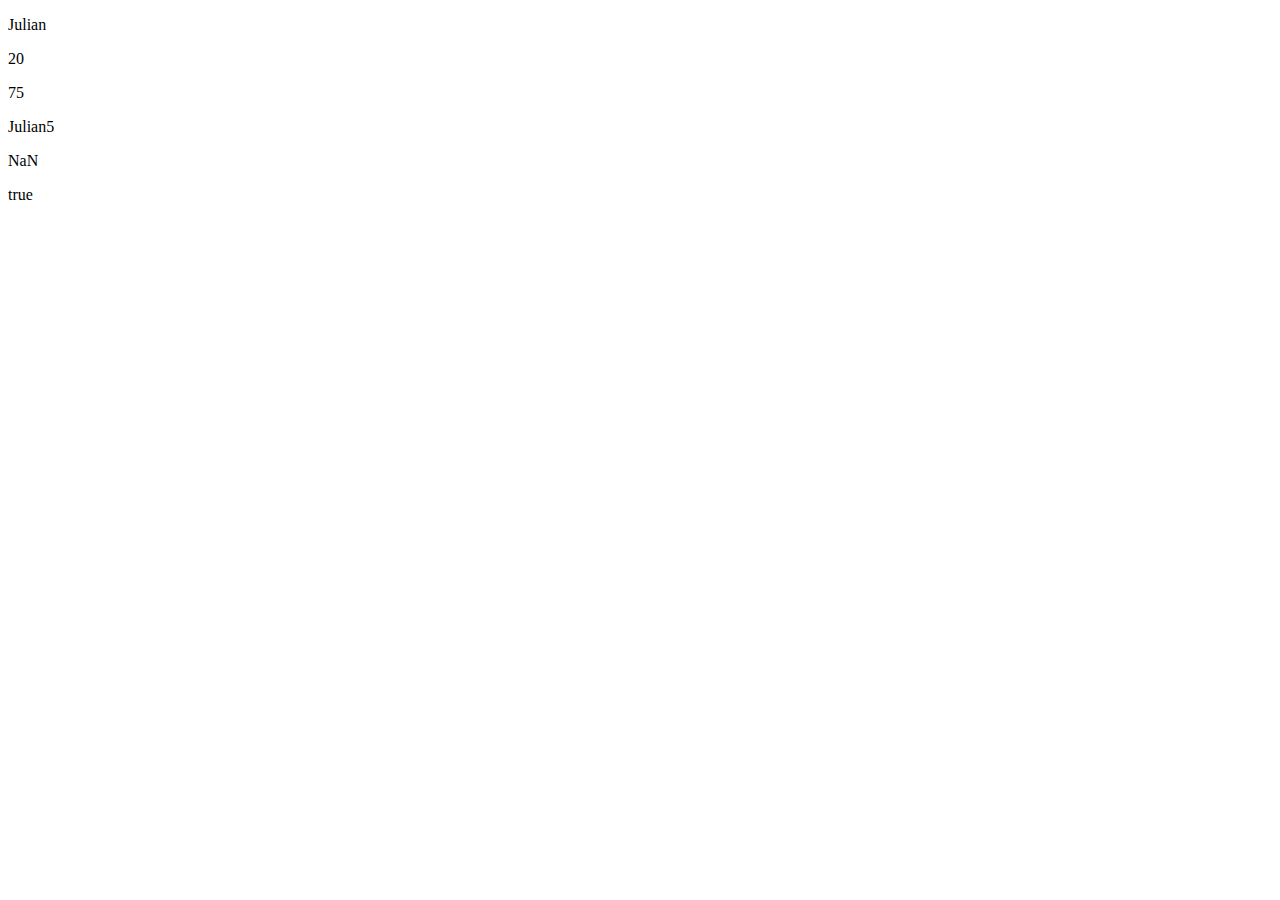
<file: Chapter2Project/index.html>
<!-- Julian French -->
<!-- 3/6/2025 -->
<!DOCTYPE html>
<html lang="en">
<head>
  <meta charset="UTF-8">
  <meta name="viewport" content="width=device-width, initial-scale=1.0">
  <title>Document</title>
</head>
<body>
  <p id="p1">Johnson County Community College</p>
  <p id="p2">Johnson County Community College</p>
  <p id="p3">Johnson County Community College</p>
  <p id="p4">Johnson County Community College</p>
  <p id="p5">Johnson County Community College</p>
  <p id="p6">Johnson County Community College</p>

  <script src="project2.js"></script>
</body>
</html>
</file>
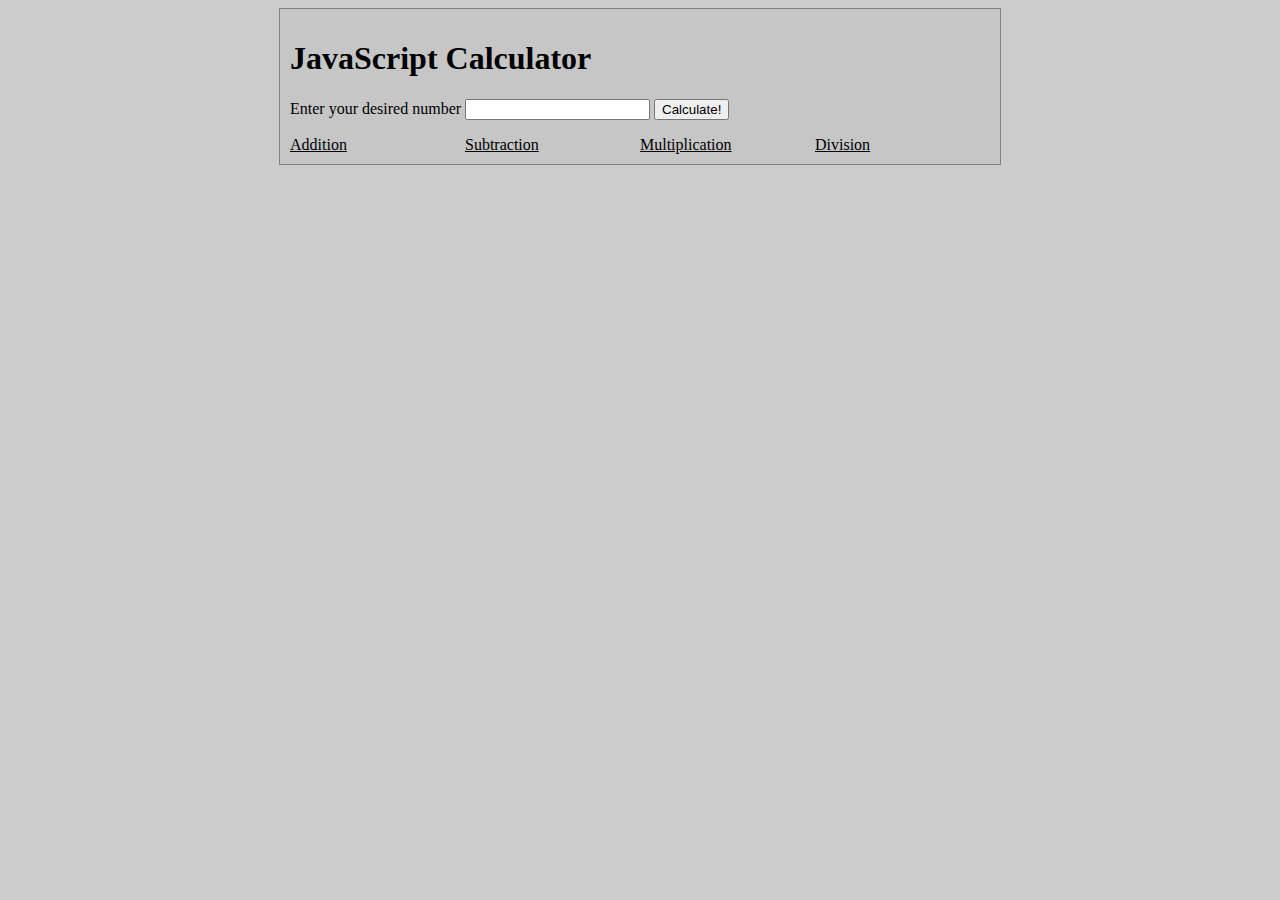
<file: FinalExam/index.html>
<!-- Julian French -->
<!-- 4/24/2025 -->

<!DOCTYPE html>
<html lang="en">
<head>
  <meta charset="UTF-8">
  <meta name="viewport" content="width=device-width, initial-scale=1.0">
  <title>jfrenc13 - Final Exam</title>
  <link rel="stylesheet" href="style.css">
</head>
<body>
  <div id="wrap">
    <h1>JavaScript Calculator</h1>
    <label for="num">Enter your desired number</label>
    <input type="number" id="num" />
    <button id="calculate">Calculate!</button>
    <div id="flex">
      <div>
        <p class="header" id="addition">Addition</p>
      </div>
      <div>
        <p class="header" id="subtraction">Subtraction</p>
      </div>
      <div>
        <p class="header" id="multiplication">Multiplication</p>
      </div>
      <div>
        <p class="header" id="division">Division</p>
      </div>
    </div>
  </div>

  <script src="index.js"></script>
</body>
</html>
</file>
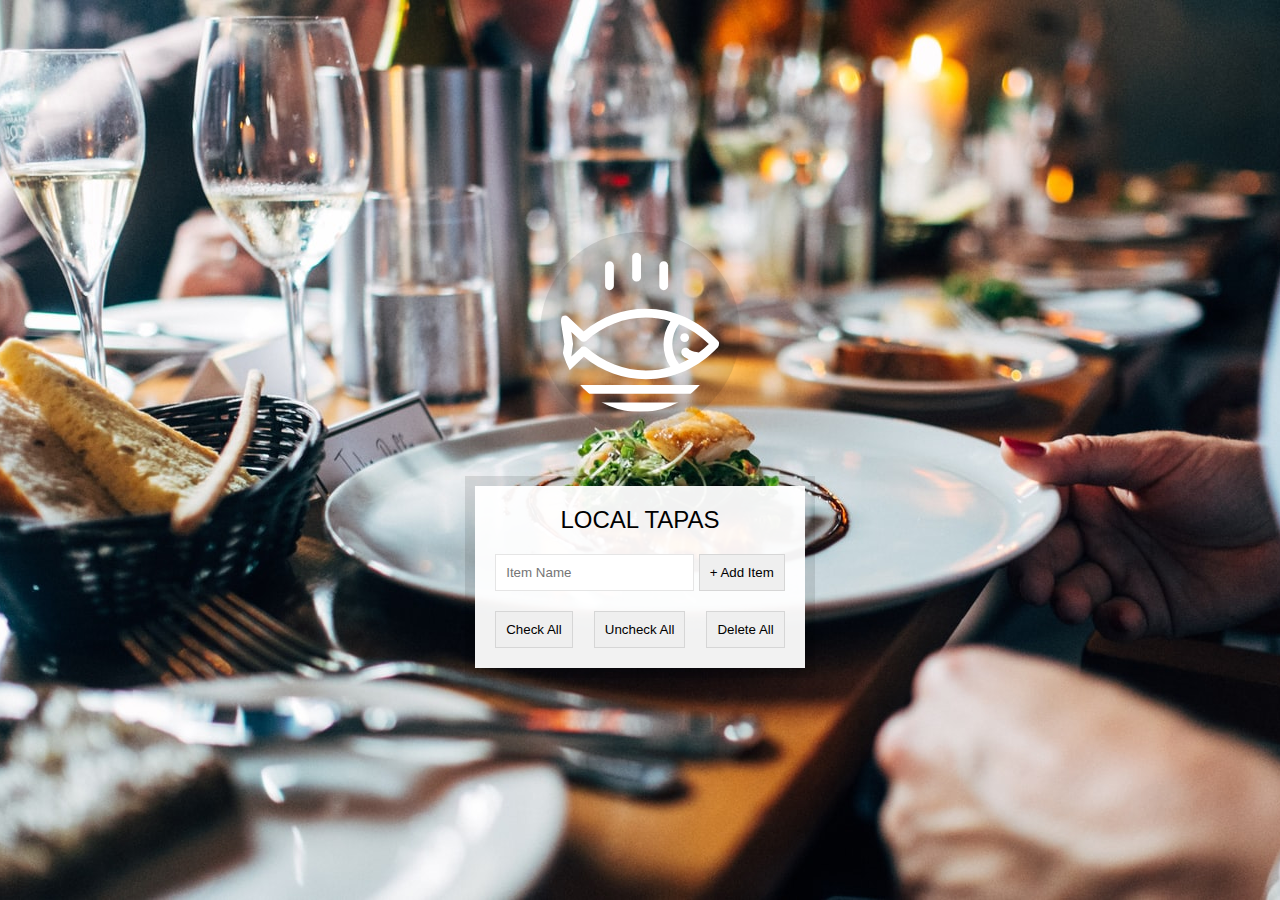
<file: JavaScript2/index.html>
<!DOCTYPE html>
<html lang="en">
<head>
  <meta charset="UTF-8">
  <title>LocalStorage</title>
  <link rel="stylesheet" href="style.css">
  <link rel="icon" href="https://fav.farm/🔥" />
</head>
<body>
  <!--
      Fish SVG Cred:
      https://thenounproject.com/search/?q=fish&i=589236
   -->

   <svg xmlns="http://www.w3.org/2000/svg" xmlns:xlink="http://www.w3.org/1999/xlink" version="1.1" x="0px" y="0px" viewBox="0 0 512 512" enable-background="new 0 0 512 512" xml:space="preserve"><g><path d="M495.9,425.3H16.1c-5.2,0-10.1,2.9-12.5,7.6c-2.4,4.7-2.1,10.3,0.9,14.6l39,56.4c2.6,3.8,7,6.1,11.6,6.1h401.7   c4.6,0,9-2.3,11.6-6.1l39-56.4c3-4.3,3.3-9.9,0.9-14.6C506,428.2,501.1,425.3,495.9,425.3z M449.4,481.8H62.6L43,453.6H469   L449.4,481.8z"/><path d="M158.3,122c7.8,0,14.1-6.3,14.1-14.1V43.4c0-7.8-6.3-14.1-14.1-14.1c-7.8,0-14.1,6.3-14.1,14.1v64.5   C144.2,115.7,150.5,122,158.3,122z"/><path d="M245.1,94.7c7.8,0,14.1-6.3,14.1-14.1V16.1c0-7.8-6.3-14.1-14.1-14.1C237.3,2,231,8.3,231,16.1v64.5   C231,88.4,237.3,94.7,245.1,94.7z"/><path d="M331.9,122c7.8,0,14.1-6.3,14.1-14.1V43.4c0-7.8-6.3-14.1-14.1-14.1s-14.1,6.3-14.1,14.1v64.5   C317.8,115.7,324.1,122,331.9,122z"/><path d="M9.6,385.2c5.3,2.8,11.8,1.9,16.2-2.2l50.6-47.7c56.7,46.5,126.6,71.9,198.3,71.9c0,0,0,0,0,0   c87.5,0,169.7-36.6,231.4-103.2c5-5.4,5-13.8,0-19.2c-61.8-66.5-144-103.2-231.4-103.2c-72,0-142.2,25.6-199,72.5l-50-47.1   c-4.4-4.1-10.9-5-16.2-2.2c-5.3,2.8-8.3,8.7-7.4,14.6l11.6,75L2.2,370.6C1.3,376.5,4.2,382.4,9.6,385.2z M380.9,230.8   c34.9,14.3,67.2,35.7,95.3,63.6c-10.1,10-20.8,19.2-31.9,27.5c-22.4-3.3-29.6-8.8-30.7-9.7c-4-5.7-11.8-7.7-18.1-4.4   c-6.9,3.6-9.5,12.2-5.9,19.1c1.9,3.5,7.3,10.3,22.4,16c-10.1,5.7-20.5,10.7-31.1,15.1C352.4,320.2,352.4,268.6,380.9,230.8z    M36.3,255.6l29.4,27.7c5.3,5,13.6,5.1,19.1,0.3c53.2-47.6,120.7-73.7,190-73.7c26.9,0,53.2,3.9,78.5,11.3   c-29.3,44.6-29.3,102,0,146.6c-25.3,7.4-51.6,11.3-78.5,11.3c-69,0-136.3-26-189.4-73.2c-2.7-2.4-13.4-6.3-19.1,0.3l-30.1,28.3   l5.7-40C42.2,293,36.3,255.6,36.3,255.6z"/><circle cx="398.8" cy="273.8" r="14.1"/></g></svg>

  <div class="wrapper">
    <h2>LOCAL TAPAS</h2>
    <p></p>
    <ul class="plates">
      <li>Loading Tapas...</li>
    </ul>
    <form class="add-items">
      <input type="text" name="item" placeholder="Item Name" required>
      <input type="submit" value="+ Add Item">
    </form>
    <div class="below-form">
      <Button id="check-all" class="check-all">Check All</Button>
      <Button id="uncheck-all" class="check-all">Uncheck All</Button>
      <Button id="delete-all" class="check-all">Delete All</Button>
    </div>
  </div>

<script>
  const addItems = document.querySelector('.add-items');
  const itemsList = document.querySelector('.plates');
  const items = JSON.parse(localStorage.getItem('items')) || [];
  const checkAll = document.getElementById('check-all');
  const uncheckAll = document.getElementById('uncheck-all');
  const deleteAll = document.getElementById('delete-all');

  console.log('items:', items)
  console.log('itemsList:', itemsList)

  function addItem(e) {
    e.preventDefault();
    const text = (this.querySelector('[name=item]')).value;
    const item = {
      text,
      done: false
    };

    items.push(item);
    populateList(items, itemsList);
    localStorage.setItem('items', JSON.stringify(items));
    this.reset();
  }

  function populateList(plates = [], platesList) {
    platesList.innerHTML = plates.map((plate, i) => {
      return `
        <li>
          <input type="checkbox" data-index=${i} id="item${i}" ${plate.done ? 'checked' : ''} />
          <label for="item${i}">${plate.text}</label>
        </li>
      `;
    }).join('');
  }

  function toggleDone(e) {
    if (!e.target.matches('input')) return;
    const el = e.target;
    const index = el.dataset.index;
    items[index].done = !items[index].done;
    localStorage.setItem('items', JSON.stringify(items));
    populateList(items, itemsList);
  }

  function toggleCheckAll() {
    
  }

  addItems.addEventListener('submit', addItem);
  itemsList.addEventListener('click', toggleDone);
  populateList(items, itemsList);

  checkAll.addEventListener('click', () => {
    for (const i in items) {
      items[i].done = true;
    }
    localStorage.setItem('items', JSON.stringify(items));
    populateList(items, itemsList);
  });

  uncheckAll.addEventListener('click', () => {
    for (const i in items) {
      items[i].done = false;
    }
    localStorage.setItem('items', JSON.stringify(items));
    populateList(items, itemsList);
  });

  deleteAll.addEventListener('click', () => {
    localStorage.setItem('items', JSON.stringify([]));
    populateList([], itemsList);
  });
  
</script>


</body>
</html>
</file>
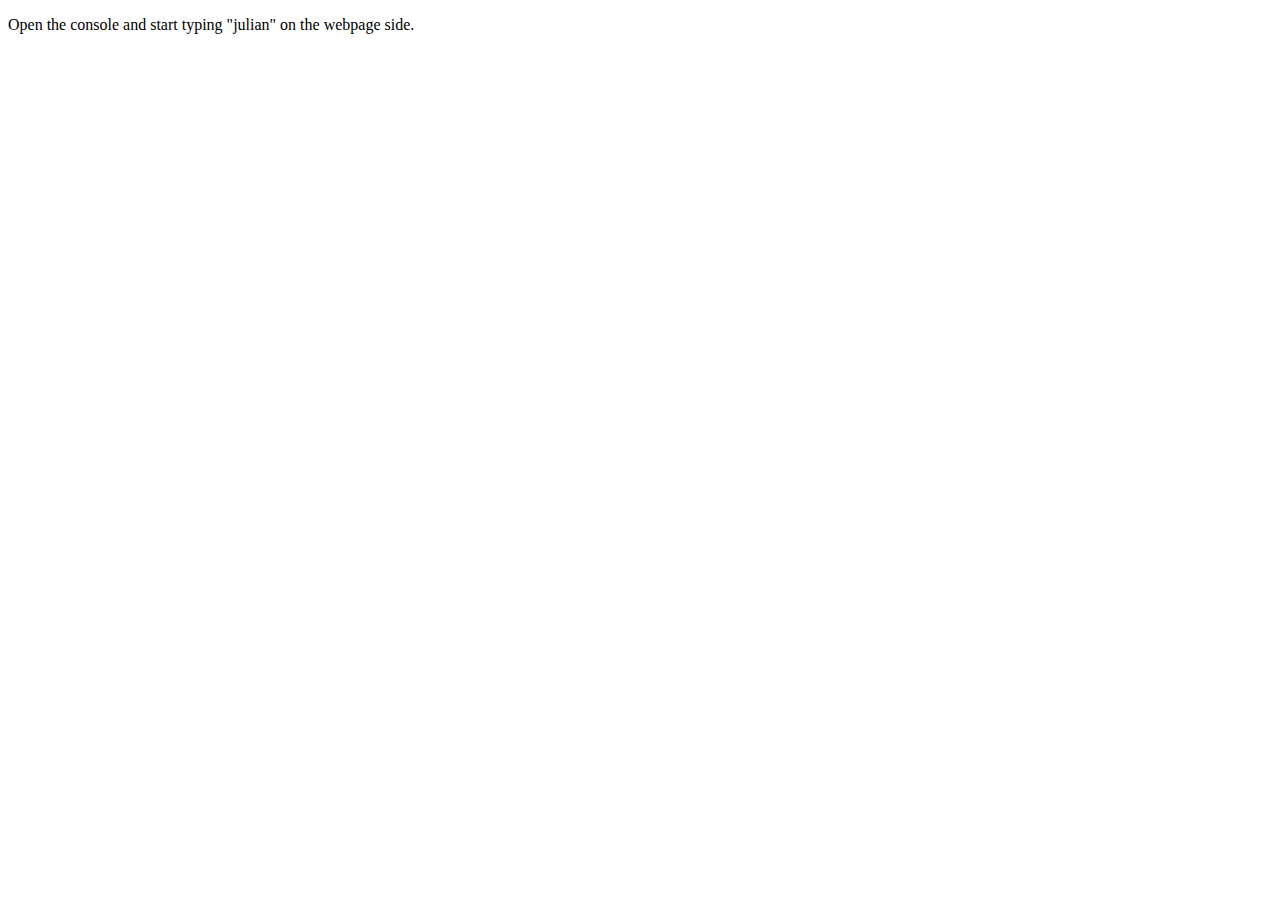
<file: JavaScript3/index.html>
<!-- Julian French -->
 <!-- 4/7/2025 -->
<!DOCTYPE html>
<html lang="en">
  <head>
    <meta charset="UTF-8" />
    <title>Key Detection</title>
    <script type="text/javascript" src="./cornify.js"></script>
    <link rel="icon" href="https://fav.farm/🔥" />
  </head>
  <body>
    <p>Open the console and start typing "julian" on the webpage side.</p>
    <script>
      const pressed = [];
      const secretCode = 'julian';

      window.addEventListener('keyup', e => {
        pressed.push(e.key);
        pressed.splice(-secretCode.length - 1, pressed.length - secretCode.length);
        if (pressed.join('').includes(secretCode)) {
          console.log('%cYOU DID IT!', 'color:limegreen');
          cornify_add();
        }
        console.log(pressed);
      })
    </script>
  </body>
</html>
</file>
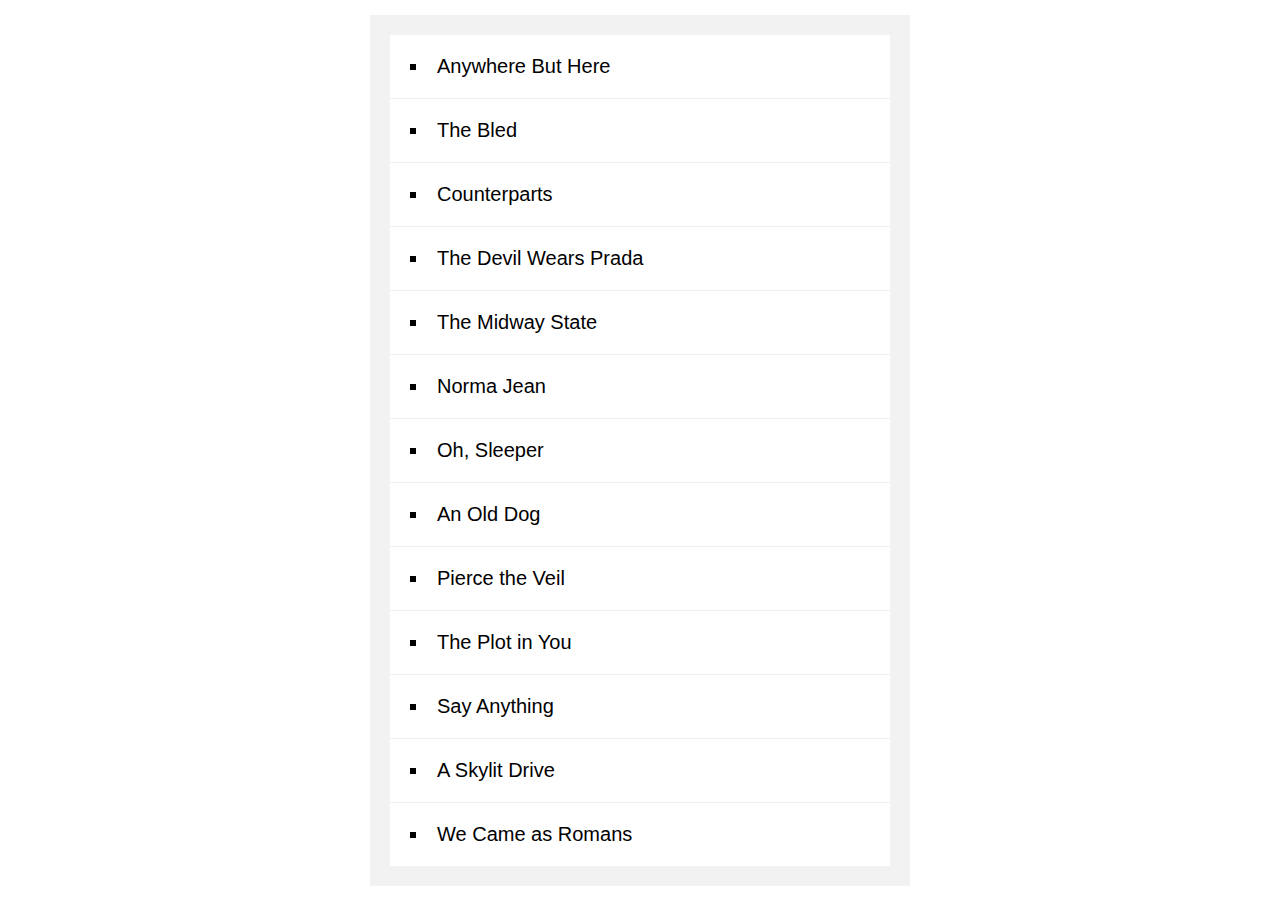
<file: JavaScript4/index.html>
<!DOCTYPE html>
<html lang="en">
<head>
  <meta charset="UTF-8">
  <title>Sort Without Articles</title>
  <link rel="icon" href="https://fav.farm/🔥" />
</head>
<body>

  <style>
    body {
      margin: 0;
      font-family: sans-serif;
      background: url("https://source.unsplash.com/nDqA4d5NL0k/2000x2000");
      background-size: cover;
      display: flex;
      align-items: center;
      min-height: 100vh;
    }

    #bands {
      list-style: inside square;
      font-size: 20px;
      background: white;
      width: 500px;
      margin: auto;
      padding: 0;
      box-shadow: 0 0 0 20px rgba(0, 0, 0, 0.05);
    }

    #bands li {
      border-bottom: 1px solid #efefef;
      padding: 20px;
    }

    #bands li:last-child {
      border-bottom: 0;
    }

    a {
      color: #ffc600;
      text-decoration: none;
    }

  </style>

  <ul id="bands"></ul>

<script>
const bands = ['The Plot in You', 'The Devil Wears Prada', 'Pierce the Veil', 'Norma Jean', 'The Bled', 'Say Anything', 'The Midway State', 'We Came as Romans', 'Counterparts', 'Oh, Sleeper', 'A Skylit Drive', 'Anywhere But Here', 'An Old Dog'];

function strip(bandName) {
  return bandName.replace(/^(a |the |an )/i, '').trim();
}

const sortedBands = bands.sort((a, b) => strip(a) > strip(b) ? 1 : -1);
document.querySelector('#bands').innerHTML = sortedBands.map(band => {
  return `<li>${band}</li>`;
}).join('');

</script>

</body>
</html>
</file>
<file: FinalExam/style.css>
/* Julian French */
/* 4/27/2025 */

body {
  background-color: #ccc;
}

#wrap {
  background: #c6c6c6;
  padding: 10px;
  margin: 0 auto;
  max-width: 700px;
  border: 1px solid gray;
}

#flex {
  display: flex;
  justify-content: space-between;
  flex-wrap: wrap;

  /* CSS allows nesting now! */
  > * {
    flex: 1 1 49%;
  }
}

.header {
  text-decoration: underline;
  margin-bottom: 0;
}

@media (min-width: 500px) {
  #flex {
    flex-wrap: nowrap;
  }
}
</file>
<file: JavaScript2/style.css>
html {
  box-sizing: border-box;
  background: url("oh-la-la.jpeg") center no-repeat;
  background-size: cover;
  min-height: 100vh;
  display: flex;
  justify-content: center;
  align-items: center;
  text-align: center;
  font-family: Futura, "Trebuchet MS", Arial, sans-serif;
}

*,
*:before,
*:after {
  box-sizing: inherit;
}

svg {
  fill: white;
  background: rgba(0, 0, 0, 0.1);
  padding: 20px;
  border-radius: 50%;
  width: 200px;
  margin-bottom: 50px;
}

.wrapper {
  padding: 20px;
  max-width: 350px;
  background: rgba(255, 255, 255, 0.95);
  box-shadow: 0 0 0 10px rgba(0, 0, 0, 0.1);
}

h2 {
  text-align: center;
  margin: 0;
  font-weight: 200;
}

.plates {
  margin: 0;
  padding: 0;
  text-align: left;
  list-style: none;
}

.plates li {
  border-bottom: 1px solid rgba(0, 0, 0, 0.2);
  padding: 10px 0;
  font-weight: 100;
  display: flex;
}

.plates label {
  flex: 1;
  cursor: pointer;
}

.plates input {
  display: none;
}

.plates input + label:before {
  content: "⬜️";
  margin-right: 10px;
}

.plates input:checked + label:before {
  content: "🌮";
}

.add-items {
  margin-top: 20px;
}

.add-items input {
  padding: 10px;
  outline: 0;
  border: 1px solid rgba(0, 0, 0, 0.1);
}

.below-form {
  margin-top: 20px;
  display: flex;
  justify-content: space-between;
}

.check-all {
  padding: 10px;
  outline: 0;
  border: 1px solid rgba(0, 0, 0, 0.1);
}
</file>
